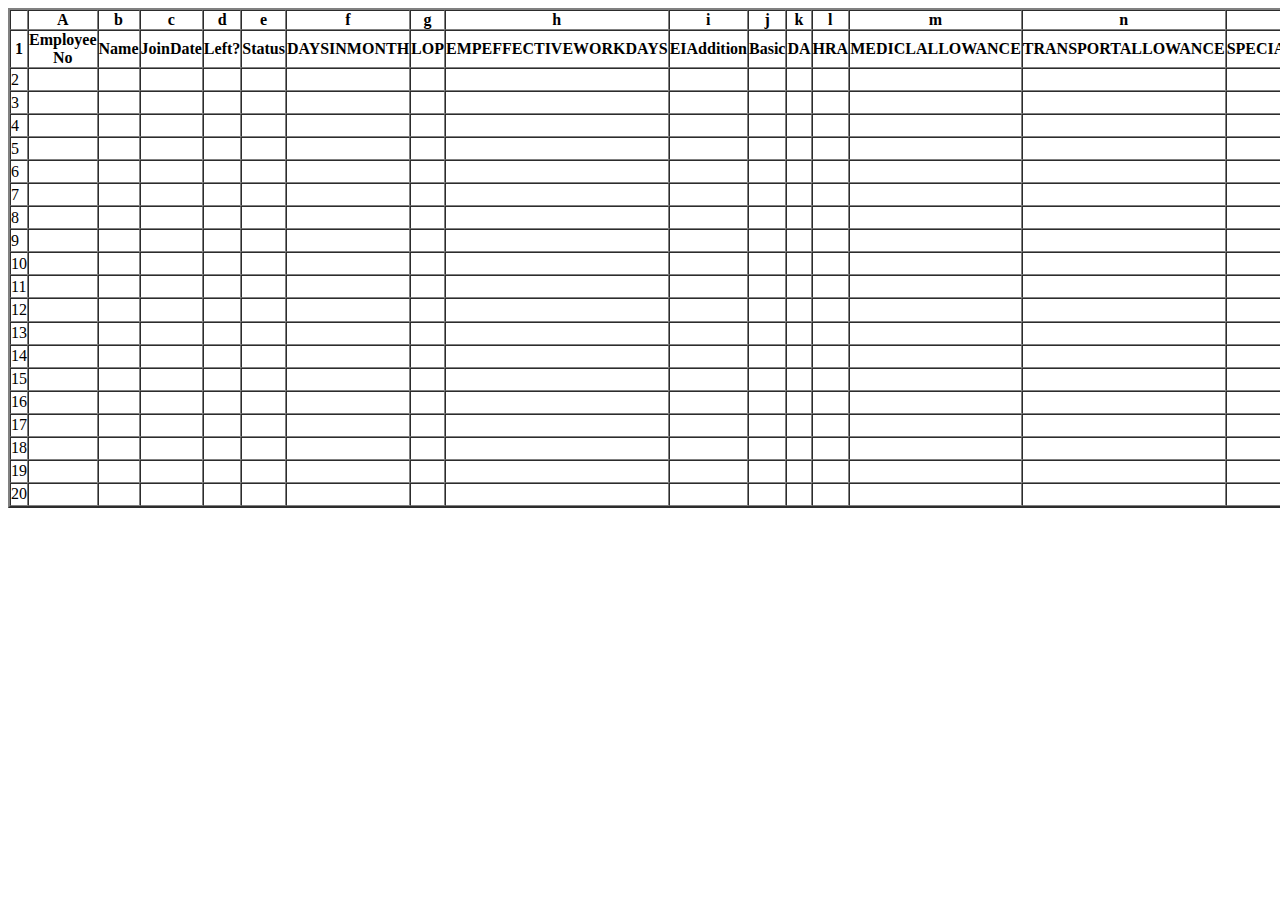
<file: excel.html>
<!DOCTYPE html>
<html lang="en">
<head>
    <meta charset="UTF-8">
    <meta name="viewport" content="width=device-width, initial-scale=1.0">
    <title>Document</title>
    

</script>
</head>
<body>
    <table border="2" cellpadding="0" cellspacing="0" width="900" height="500" id="table1">
        <thead>
            <tr><th></th>
                <th>A</th>
                <th>b</th>
                <th>c</th>
                <th>d</th>
                <th>e</th>
                <th>f</th>
                <th>g</th>
                <th>h</th>
                <th>i</th>
                <th>j</th>
                <th>k</th>
                <th>l</th>
                <th>m</th>
                <th>n</th>
                <th>o</th>
                <th>p</th>
                <th>q</th>
                <th>r</th>
                <th>s</th>
                <th>t</th>
                <th>u</th>
                <th>v</th>
                <th>w</th>
                <th>x</th>
                <th>y</th>
                <th>z</th>
            </tr>
            <tr>
                <th>1</th>
                <th>Employee No</th>
                <th>Name</th>
                <th>JoinDate</th>
                <th>Left?</th>
                <th>Status</th>
                <th>DAYSINMONTH</th>
                <th>LOP</th>
                <th>EMPEFFECTIVEWORKDAYS</th>
                <th>EIAddition</th>
                <th>Basic</th>
                <th>DA</th>
                <th>HRA</th>
                <th>MEDICLALLOWANCE</th>
                <th>TRANSPORTALLOWANCE</th>
                <th>SPECIALALLOWANCE</th>
                <th>OTHEREARNING</th>
                <th>LEAVEENCASHMENT</th>
                <TH>NIGHTSHIFTALLOWANCE</TH>
                <TH>GRATUITY</TH>
                <TH>GROSS</TH>
                <TH>PF</TH>
                <TH>VPF</TH>
                <TH>INCOMETAX</TH>
                <TH>PROFTAX</TH>
                <TH>TOTALDEDUCTIONS</TH>
                <TH>NETPAY</TH>
            </tr>
        </thead>
        <tbody>
           <tr>
            <td>2</td>
            <td></td>
            <td></td>
            <td></td>
            <td></td>
            <td></td>
            <td></td>
            <td></td>
            <td></td>
            <td></td>
            <td></td>
            <td></td>
            <td></td>
            <td></td>
            <td></td>
            <td></td>
            <td></td>
            <td></td>
            <td></td>
            <td></td>
            <td></td>
            <td></td>
            <td></td>
            <td></td>
            <td></td>
            <td></td>
            <td></td>
           </tr>
           <tr>
            <td>3</td>
            <td></td>
            <td></td>
            <td></td>
            <td></td>
            <td></td>
            <td></td>
            <td></td>
            <td></td>
            <td></td>
            <td></td>
            <td></td>
            <td></td>
            <td></td>
            <td></td>
            <td></td>
            <td></td>
            <td></td>
            <td></td>
            <td></td>
            <td></td>
            <td></td>
            <td></td>
            <td></td>
            <td></td>
            <td></td>
           </tr>
           <tr>
            <td>4</td>
           <td></td>
           <td></td>
           <td></td>
           <td></td>
           <td></td>
           <td></td>
           <td></td>
           <td></td>
           <td></td>
           <td></td>
           <td></td>
           <td></td>
           <td></td>
           <td></td>
           <td></td>
           <td></td>
           <td></td>
           <td></td>
           <td></td>
           <td></td>
           <td></td>
           <td></td>
           <td></td>
           <td></td>
            <td></td>
            <td></td>
        </tr>
           <tr>
            <td>5</td>
            <td></td>
            <td></td>
            <td></td>
            <td></td>
            <td></td>
            <td></td>
            <td></td>
            <td></td>
            <td></td>
            <td></td>
            <td></td>
            <td></td>
            <td></td>
            <td></td>
            <td></td>
            <td></td>
            <td></td>
            <td></td>
            <td></td>
            <td></td>
            <td></td>
            <td></td>
            <td></td>
            <td></td>
            <td></td>
            <td></td>
           </tr>
           <tr>
            <td>6</td>
            <td></td>
            <td></td>
            <td></td>
            <td></td>
            <td></td>
            <td></td>
            <td></td>
            <td></td>
            <td></td>
            <td></td>
            <td></td>
            <td></td>
            <td></td>
            <td></td>
            <td></td>
            <td></td>
            <td></td>
            <td></td>
            <td></td>
            <td></td>
            <td></td>
            <td></td>
            <td></td>
            <td></td>
            <td></td>
            <td></td>
           </tr>
           <tr>
            <td>7</td>
            <td></td>
            <td></td>
            <td></td>
            <td></td>
            <td></td>
            <td></td>
            <td></td>
            <td></td>
            <td></td>
            <td></td>
            <td></td>
            <td></td>
            <td></td>
            <td></td>
            <td></td>
            <td></td>
            <td></td>
            <td></td>
            <td></td>
            <td></td>
            <td></td>
            <td></td>
            <td></td>
            <td></td>
            <td></td>
            <td></td>
           </tr>
           <tr>
            <td>8</td>
            <td></td>
            <td></td>
            <td></td>
            <td></td>
            <td></td>
            <td></td>
            <td></td>
            <td></td>
            <td></td>
            <td></td>
            <td></td>
            <td></td>
            <td></td>
            <td></td>
            <td></td>
            <td></td>
            <td></td>
            <td></td>
            <td></td>
            <td></td>
            <td></td>
            <td></td>
            <td></td>
            <td></td>
            <td></td>
            <td></td>
           </tr>
           <tr>
            <td>9</td>
            <td></td>
            <td></td>
            <td></td>
            <td></td>
            <td></td>
            <td></td>
            <td></td>
            <td></td>
            <td></td>
            <td></td>
            <td></td>
            <td></td>
            <td></td>
            <td></td>
            <td></td>
            <td></td>
            <td></td>
            <td></td>
            <td></td>
            <td></td>
            <td></td>
            <td></td>
            <td></td>
            <td></td>
            <td></td>
            <td></td>
           </tr>
           <tr>
            <td>10</td>
            <td></td>
            <td></td>
            <td></td>
            <td></td>
            <td></td>
            <td></td>
            <td></td>
            <td></td>
            <td></td>
            <td></td>
            <td></td>
            <td></td>
            <td></td>
            <td></td>
            <td></td>
            <td></td>
            <td></td>
            <td></td>
            <td></td>
            <td></td>
            <td></td>
            <td></td>
            <td></td>
            <td></td>
            <td></td>
            <td></td>
           </tr>
           <tr>
            <td>11</td>
            <td></td>
            <td></td>
            <td></td>
            <td></td>
            <td></td>
            <td></td>
            <td></td>
            <td></td>
            <td></td>
            <td></td>
            <td></td>
            <td></td>
            <td></td>
            <td></td>
            <td></td>
            <td></td>
            <td></td>
            <td></td>
            <td></td>
            <td></td>
            <td></td>
            <td></td>
            <td></td>
            <td></td>
            <td></td>
            <td></td>
           </tr>
           <tr>
            <td>12</td>
            <td></td>
            <td></td>
            <td></td>
            <td></td>
            <td></td>
            <td></td>
            <td></td>
            <td></td>
            <td></td>
            <td></td>
            <td></td>
            <td></td>
            <td></td>
            <td></td>
            <td></td>
            <td></td>
            <td></td>
            <td></td>
            <td></td>
            <td></td>
            <td></td>
            <td></td>
            <td></td>
            <td></td>
            <td></td>
            <td></td>
           </tr>
           <tr>
            <td>13</td>
            <td></td>
            <td></td>
            <td></td>
            <td></td>
            <td></td>
            <td></td>
            <td></td>
            <td></td>
            <td></td>
            <td></td>
            <td></td>
            <td></td>
            <td></td>
            <td></td>
            <td></td>
            <td></td>
            <td></td>
            <td></td>
            <td></td>
            <td></td>
            <td></td>
            <td></td>
            <td></td>
            <td></td>
            <td></td>
            <td></td>
           </tr>
           <tr>
            <td>14</td>
            <td></td>
            <td></td>
            <td></td>
            <td></td>
            <td></td>
            <td></td>
            <td></td>
            <td></td>
            <td></td>
            <td></td>
            <td></td>
            <td></td>
            <td></td>
            <td></td>
            <td></td>
            <td></td>
            <td></td>
            <td></td>
            <td></td>
            <td></td>
            <td></td>
            <td></td>
            <td></td>
            <td></td>
            <td></td>
            <td></td>
           </tr>
           <tr>
            <td>15</td>
            <td></td>
            <td></td>
            <td></td>
            <td></td>
            <td></td>
            <td></td>
            <td></td>
            <td></td>
            <td></td>
            <td></td>
            <td></td>
            <td></td>
            <td></td>
            <td></td>
            <td></td>
            <td></td>
            <td></td>
            <td></td>
            <td></td>
            <td></td>
            <td></td>
            <td></td>
            <td></td>
            <td></td>
            <td></td>
            <td></td>
           </tr>
           <tr>
            <td>16</td>
            <td></td>
            <td></td>
            <td></td>
            <td></td>
            <td></td>
            <td></td>
            <td></td>
            <td></td>
            <td></td>
            <td></td>
            <td></td>
            <td></td>
            <td></td>
            <td></td>
            <td></td>
            <td></td>
            <td></td>
            <td></td>
            <td></td>
            <td></td>
            <td></td>
            <td></td>
            <td></td>
            <td></td>
            <td></td>
            <td></td>
           </tr>
           <tr>
            <td>17</td>
            <td></td>
            <td></td>
            <td></td>
            <td></td>
            <td></td>
            <td></td>
            <td></td>
            <td></td>
            <td></td>
            <td></td>
            <td></td>
            <td></td>
            <td></td>
            <td></td>
            <td></td>
            <td></td>
            <td></td>
            <td></td>
            <td></td>
            <td></td>
            <td></td>
            <td></td>
            <td></td>
            <td></td>
            <td></td>
            <td></td>
           </tr>
           <tr>
            <td>18</td>
            <td></td>
            <td></td>
            <td></td>
            <td></td>
            <td></td>
            <td></td>
            <td></td>
            <td></td>
            <td></td>
            <td></td>
            <td></td>
            <td></td>
            <td></td>
            <td></td>
            <td></td>
            <td></td>
            <td></td>
            <td></td>
            <td></td>
            <td></td>
            <td></td>
            <td></td>
            <td></td>
            <td></td>
            <td></td>
            <td></td>
           </tr>
           <tr>
            <td>19</td>
           <td></td>
           <td></td>
           <td></td>
           <td></td>
           <td></td>
           <td></td>
           <td></td>
           <td></td>
           <td></td>
           <td></td>
           <td></td>
           <td></td>
           <td></td>
           <td></td>
           <td></td>
           <td></td>
           <td></td>
           <td></td>
           <td></td>
           <td></td>
           <td></td>
           <td></td>
           <td></td>
           <td></td>
            <td></td>
            <td></td>
        </tr>
           <tr>
            <td>20</td>
            <td></td>
            <td></td>
            <td></td>
            <td></td>
            <td></td>
            <td></td>
            <td></td>
            <td></td>
            <td></td>
            <td></td>
            <td></td>
            <td></td>
            <td></td>
            <td></td>
            <td></td>
            <td></td>
            <td></td>
            <td></td>
            <td></td>
            <td></td>
            <td></td>
            <td></td>
            <td></td>
            <td></td>
            <td></td>
            <td></td>
           </tr>
          
        </tbody>
    </table>
</body>
</html>
</file>
